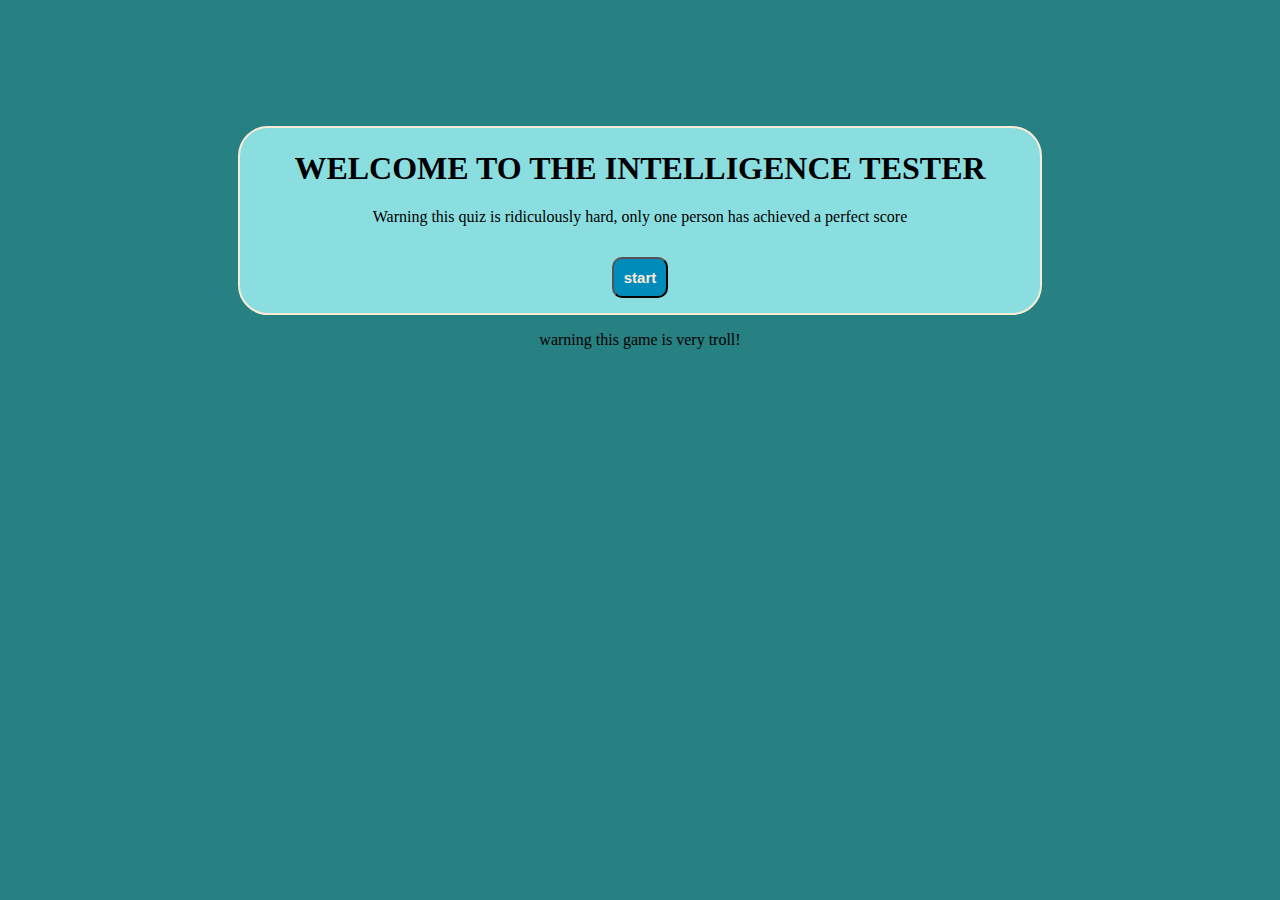
<file: index.html>
<!DOCTYPE <!DOCTYPE html>
<html>

<head>
    <meta charset="utf-8" />
    <meta http-equiv="X-UA-Compatible" content="IE=edge">
    <title>The Intelligence tester</title>
    <meta name="viewport" content="width=device-width, initial-scale=1">
    <link rel="stylesheet" type="text/css" media="screen" href="main.css" />
    <script type="text/javascript" src="jquery-3.3.1.min.js"></script>

</head>

<body>
    <div id="start">
        <div id="subStart">
            <h1>WELCOME TO THE INTELLIGENCE TESTER</h1>
            <p>Warning this quiz is ridiculously hard, only one person has achieved a perfect score </p>
            <button id="generate" onclick="playsong()">start</button>
        </div>
    </div>
    <div id="main">
        <div id="subMain">
            <h2 id="timer">10 seconds</h2>
            <div id="questionHead">questions</div>
            <div id="solutionHead"></div>
            <div id="popup"></div>
        </div>
    </div>
    <div id="finished">
        <div id="subFinished">
            <button id="restart">restart??</button>
            <p>are you sure you want to press this button?<br /> this quiz makes no sense at all... you know its
                impossible
                to get 100% right?</p>
        </div>
    </div>
    <div style="text-align:center" >
        <p> warning this game is very troll!</p>
    </div>

    <script src="main.js"> </script>
</body>

</html>
</file>
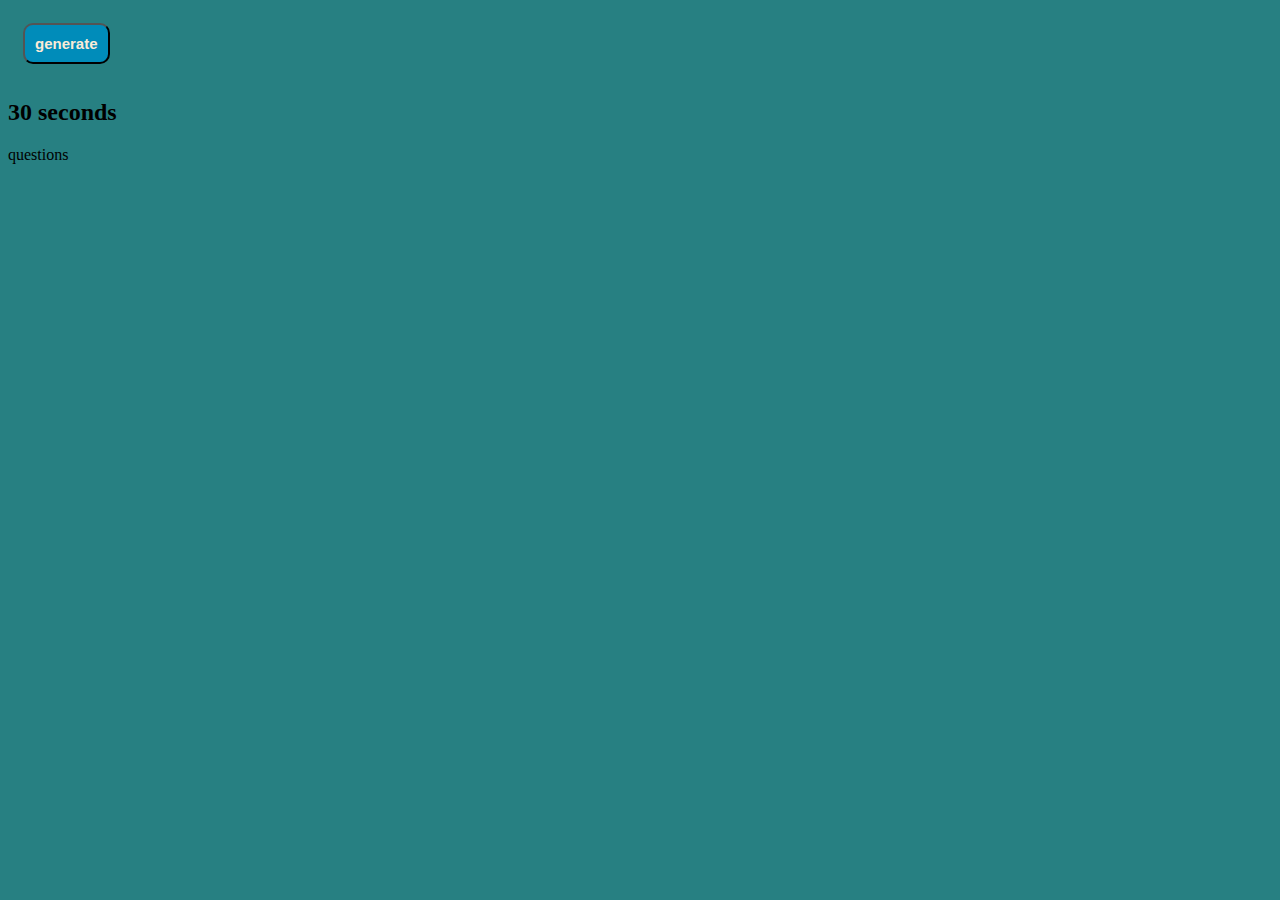
<file: index-backup.html>
<!DOCTYPE <!DOCTYPE html>
<html>

<head>
    <meta charset="utf-8" />
    <meta http-equiv="X-UA-Compatible" content="IE=edge">
    <title>Page Title</title>
    <meta name="viewport" content="width=device-width, initial-scale=1">
    <link rel="stylesheet" type="text/css" media="screen" href="main.css" />
    <script type="text/javascript" src="jquery-3.3.1.min.js"></script>

</head>

<body>
    <button id="generate">generate</button>
    <h2 id="timer">30 seconds</h2>
    <div id="questionHead">questions</div>
    <div id="solutionHead"></div>


    <script>
        $(document).ready(function () {
            var questionNumber = 0;
            var timeLeft = 30
            var timer;
            var correct = 0;
            var incorrect = 0;

            var triviaForm = {
                questions: {
                    one: 'this is question one?',
                    two: 'this is question two?',
                    three: 'this is question three?'
                },
                solutions: {
                    one: ['answer one', 'answer two', 'answer three', 'answer four'],
                    two: ['answer 12one', 'answer two', 'answer three', 'answer four'],
                    three: ['answer one', 'answer two', 'answer three', 'answer four']
                },
                answers: {
                    one: 'answer one',
                    two: 'answer two',
                    three: 'answer three',
                }
            }

            var questionDisplay = Object.values(triviaForm.questions)[questionNumber];
            var solutionDisplay = Object.values(triviaForm.solutions)[questionNumber];
            var answerDisplay = Object.values(triviaForm.answers)[questionNumber];
            console.log(questionDisplay)
            console.log(solutionDisplay)
            //creates the first question
            $("#generate").on("click", function () {
                timer = setInterval(countDown, 1000);
                var questionRow = $("<h2>");
                questionRow.html(questionDisplay);
                $('#questionHead').append(questionRow);

                // creates the solutions
                for (var i = 0; i < solutionDisplay.length; i++) {
                    var solutionRow = $("<button>");
                    solutionRow.html(solutionDisplay[i]);
                    solutionRow.attr('data-answer', solutionDisplay[i]);
                    solutionRow.attr('class', 'answer-btn');
                    $('#solutionHead').append(solutionRow);
                }
                $('.answer-btn').on("click", function () {
                    console.log($(this).text());
                    console.log(typeof ($(this).text()))
                    if ($(this).text() == answerDisplay) {
                        console.log("correct")
                        timeLeft = 30;
                        clearInterval(timer);
                        correct++;
                        questionNumber++
                        $(".answer-btn").remove();
                    } else {
                        console.log("incorrect");
                        timeLeft = 30;
                        clearInterval(timer);
                        incorrect++;
                        questionNumber++
                        $(".answer-btn").remove();

                    };



                });



            });



            function countDown() {
                timeLeft--;
                $("#timer").html(timeLeft + "seconds");
            };


        });


    </script>
</body>

</html>
</file>
<file: main.css>
body{
    background: #278082;
}
#main{
    text-align: center;
    width: 100%;
    display: none;
    
}
#subMain{
    width: 800px;
    text-align: center;
    margin: 0 auto;
    border: 2px solid  antiquewhite;
    margin-top:10%;
    background: #8bdee0;
    border-radius: 30px;
}
#subStart{
    width: 800px;
    text-align: center;
    margin: 0 auto;
    border: 2px solid  antiquewhite;
    margin-top:10%;
    background: #8bdee0;
    border-radius: 30px;
}
#subFinished{
    width: 800px;
    text-align: center;
    margin: 0 auto;
    border: 2px solid  antiquewhite;
    margin-top:10%;
    background: #8bdee0;
    border-radius:30px;
}
#start{
    text-align: center;
    width: 100%;
}
button{
    padding: 10px;
    margin: 15px;
    background:#008CBA;
    color: antiquewhite;
    font-size: 15px;
    font-weight: bold;
    border-radius: 10px;
    
}
button:hover{
    background: antiquewhite;
    color: #008CBA
}
.answer{
    font-size: 30px;
    font-weight: bold;
}
#finished{
    text-align:center;
    width:100%;
    display: none;
}
h2{
    text-decoration: uppercase;
}
@media screen and (max-width: 800px){

    #subMain{
        width: 100%;
        text-align: center;
        margin: 0 auto;
        border: 2px solid  antiquewhite;
        margin-top:10%;
        background: #8bdee0;
        border-radius: 30px;
    }
    #subStart{
        width: 100%;
        text-align: center;
        margin: 0 auto;
        border: 2px solid  antiquewhite;
        margin-top:10%;
        background: #8bdee0;
        border-radius: 30px;
    }
    #subFinished{
        width: 100%;
        text-align: center;
        margin: 0 auto;
        border: 2px solid  antiquewhite;
        margin-top:10%;
        background: #8bdee0;
        border-radius:30px;
    }
    button{
        padding: 10px;
        margin: 15px auto;
        background:#008CBA;
        color: antiquewhite;
        font-size: 15px;
        font-weight: bold;
        border-radius: 10px;
        display: block;
    }
}
</file>
